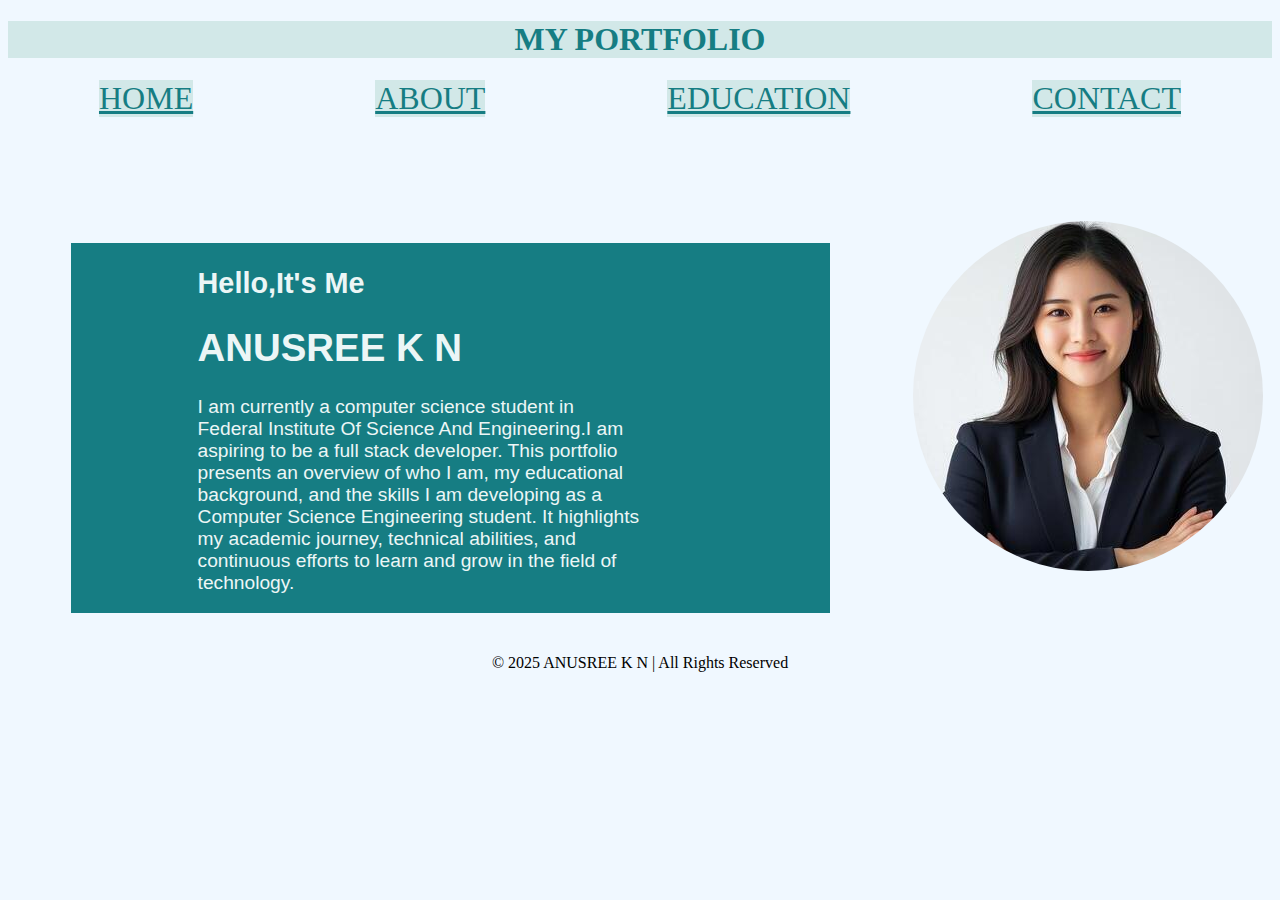
<file: index.html>
<!DOCTYPE html>
<html lang="en">
<head>
    <meta charset="UTF-8">
    <meta name="viewport" content="width=device-width, initial-scale=1.0">
    <title>Document</title>
    <link rel="stylesheet" href="style.css">
</head>
<body>
    <h1 class="h">MY PORTFOLIO</h1>
    <nav>
        <a  class=h href="index.html">HOME</a>
        <a  class=h href="about.html">ABOUT</a>
        <a class=h href="education.html">EDUCATION</a>
        <a class="h" href="contact.html">CONTACT</a>
    </nav>
    <div class="container">
        <div class="text">
            <h2>Hello,It's Me</h2>
            <h1>ANUSREE K N</h1>
            <P class="i">I am currently a computer science student in Federal Institute Of Science And Engineering.I am aspiring to be a full stack developer.
                This portfolio presents an overview of who I am, my educational background, and the skills I am developing as a Computer Science Engineering student. It highlights my academic journey, technical 
                abilities, and continuous efforts to learn and grow in the field of technology.
            </P>
          
        </div>
        <img src="./photo.jpeg">
    </div>
   
    <footer> <p>&copy; 2025 ANUSREE K N | All Rights Reserved</p></footer>

</body>

</html>
</file>
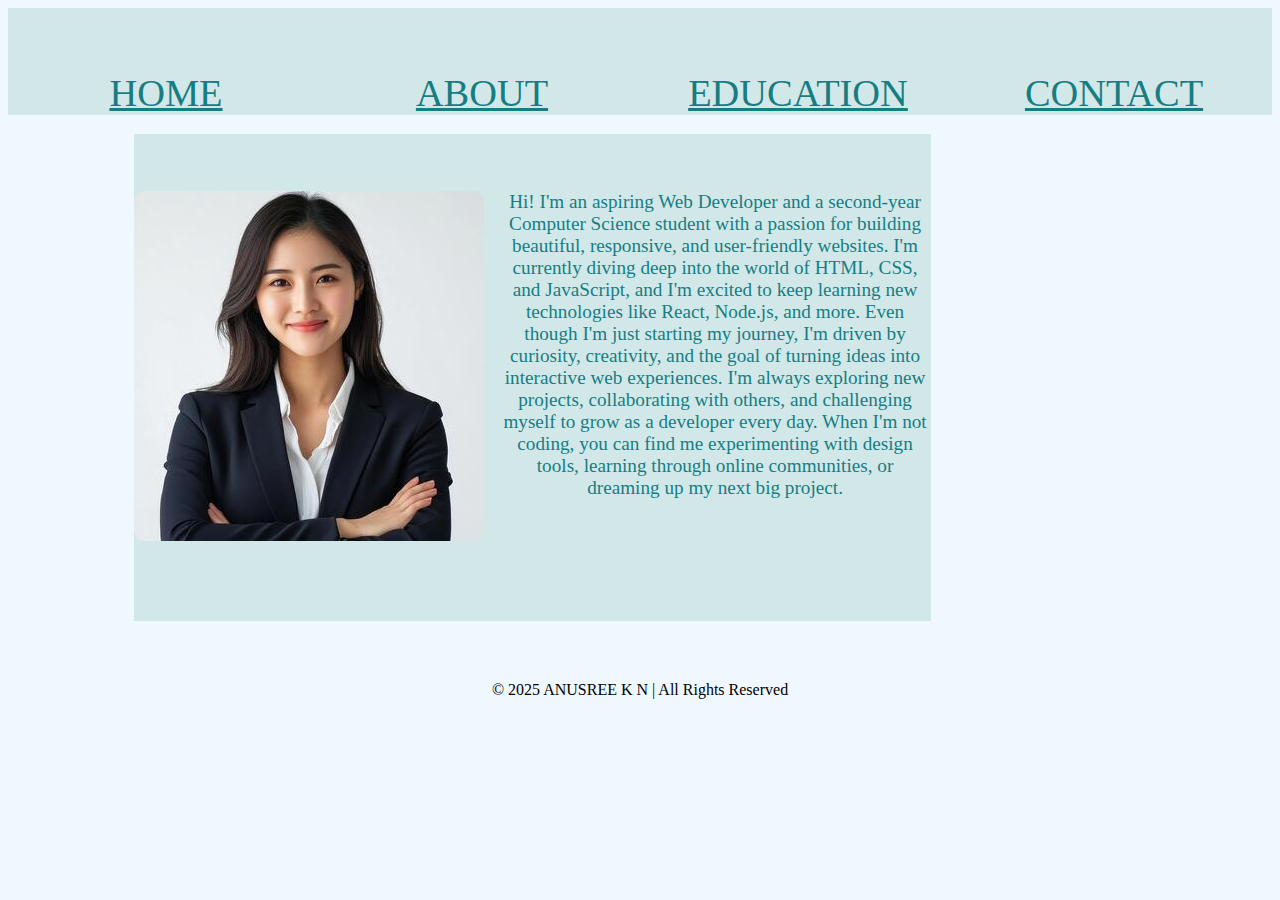
<file: about.html>
<!DOCTYPE html>
<html lang="en">
<head>
    <meta charset="UTF-8">
    <meta name="viewport" content="width=device-width, initial-scale=1.0">
    <title>Document</title>
     <link rel="stylesheet" href="style1.css">
</head>
<body>
     <nav>
         <a  class=h href="index.html">HOME</a>
        <a  class=h href="about.html">ABOUT</a>
        <a class=h href="education.html">EDUCATION</a>
        <a class="h" href="contact.html">CONTACT</a>
    </nav>
    <div class="container" >
       
<p class="h" >
        <img src="./photo.jpeg" class="image">
    
    Hi! I'm an aspiring Web Developer and a second-year Computer Science student with a passion for building beautiful, responsive, and user-friendly websites. I'm currently diving deep into the world of HTML, CSS, and JavaScript, and I'm excited to keep learning new technologies like React, Node.js, and more. Even though I'm just starting my journey, I'm driven by curiosity, creativity, and the goal of turning ideas into interactive web experiences. I'm always exploring new projects, collaborating with others, and challenging myself to grow as a developer every day. When I'm not coding, you can find me experimenting with design tools, learning through online communities, or dreaming up my next big project.

    </p>
    </div>
 
    <footer> <p>&copy; 2025 ANUSREE K N | All Rights Reserved</p></footer>
    
    
</body>

</html>
</file>
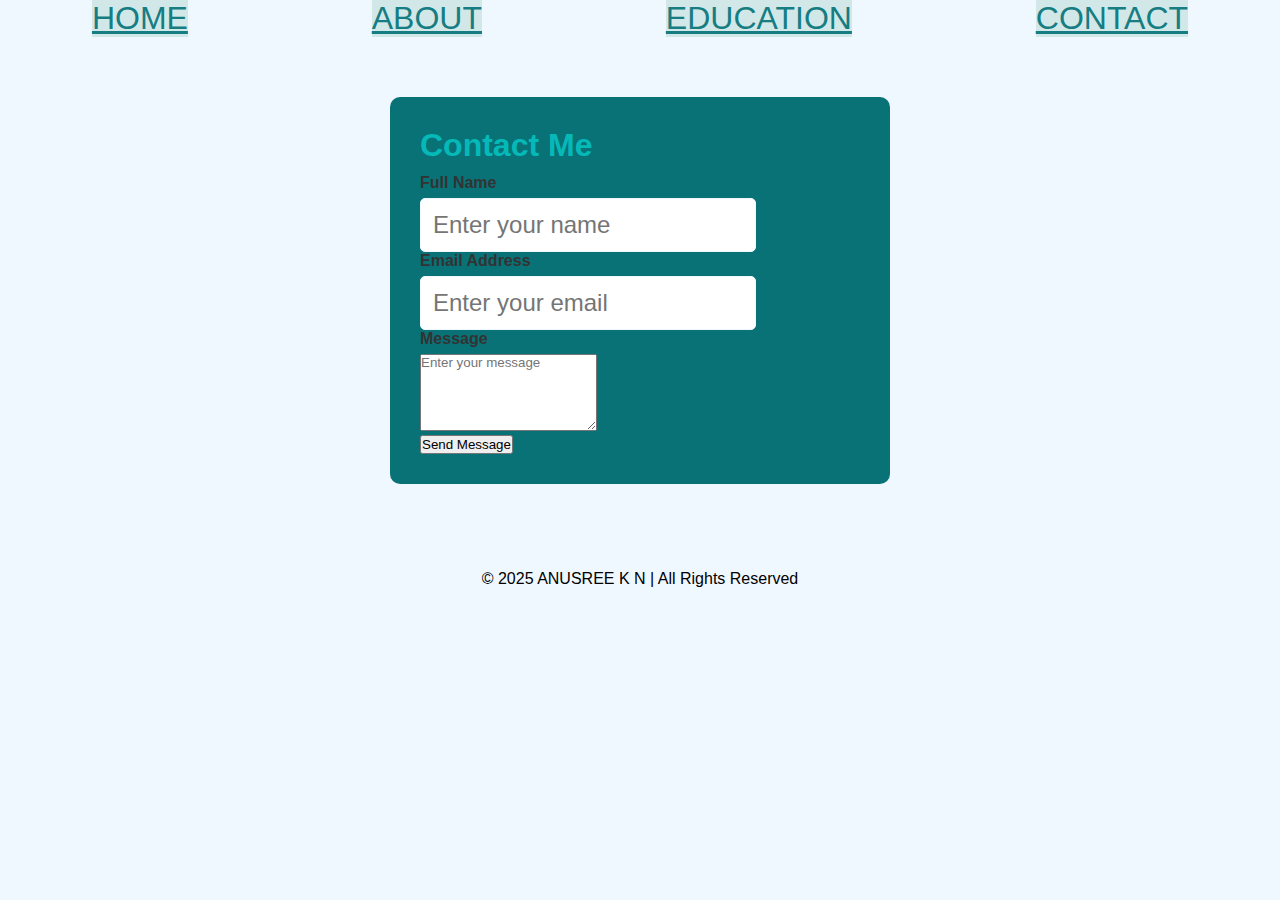
<file: contact.html>
<!DOCTYPE html>
<html lang="en">
<head>
    <meta charset="UTF-8">
    <meta name="viewport" content="width=device-width, initial-scale=1.0">
    <title>Document</title>
    <link rel="stylesheet " href="style4.css">
</head>
<body>
       <nav>
         <a  class=h href="index.html">HOME</a>
        <a  class=h href="about.html">ABOUT</a>
        <a class=h href="education.html">EDUCATION</a>
        <a class="h" href="contact.html">CONTACT</a>
    </nav>
     <section class="contact-section">
        <h1>Contact Me</h1>
        

        <form class="contact-form">
            <div class="form-group">
                <label for="name">Full Name</label>
                <input type="text" id="name" placeholder="Enter your name" required>
            </div>

            <div class="form-group">
                <label for="email">Email Address</label>
                <input type="email" id="email" placeholder="Enter your email" required>
            </div>

            <div class="form-group">
                <label for="message">Message</label>
                <textarea id="message" rows="5" placeholder="Enter your message" required></textarea>
            </div>

            <button type="submit">Send Message</button>
        </form>
    </section>
    
    <footer> <p>&copy; 2025 ANUSREE K N | All Rights Reserved</p></footer>


</body>

</html>
</file>
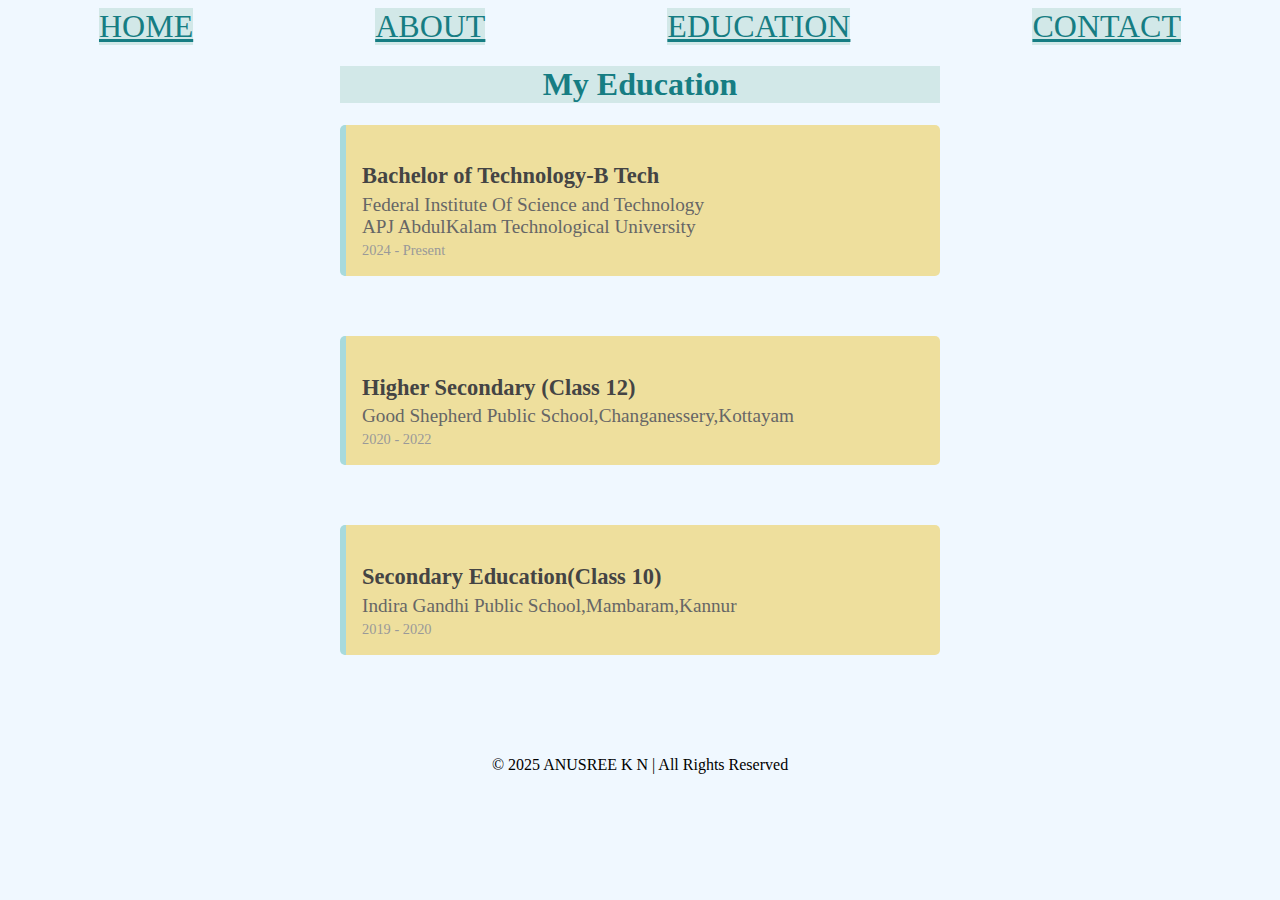
<file: education.html>
<!DOCTYPE html>
<html lang="en">
<head>
    <meta charset="UTF-8">
    <meta name="viewport" content="width=device-width, initial-scale=1.0">
    <title>Document</title>
    <link rel="stylesheet" href="style2.css">
</head>
<body>
    <nav>
       <a  class=h href="portfolio.html">HOME</a>
        <a  class=h href="about.html">ABOUT</a>
        <a class=h href="education.html">EDUCATION</a>
       
        <a class="h" href="contact.html">CONTACT</a>
    </nav>
    <div class="container">
    <h1 class="h">My Education</h1>

    <div class="qualification">
      <h3>Bachelor of Technology-B Tech</h3>
      <p>Federal Institute Of Science and Technology</p>
      <p>APJ AbdulKalam Technological University</p>
      <span>2024 - Present</span>
    </div>

    <div class="qualification">
      <h3>Higher Secondary (Class 12)</h3>
      <p>Good Shepherd Public School,Changanessery,Kottayam</p>
      <span>2020 - 2022</span>
    </div>

    <div class="qualification">
      <h3>Secondary Education(Class 10)</h3>
      <p>Indira Gandhi Public School,Mambaram,Kannur</p>
      <span>2019 - 2020</span>
    </div>
  </div>
  
    <footer> <p>&copy; 2025 ANUSREE K N | All Rights Reserved</p></footer>
</body>
</html>
</file>
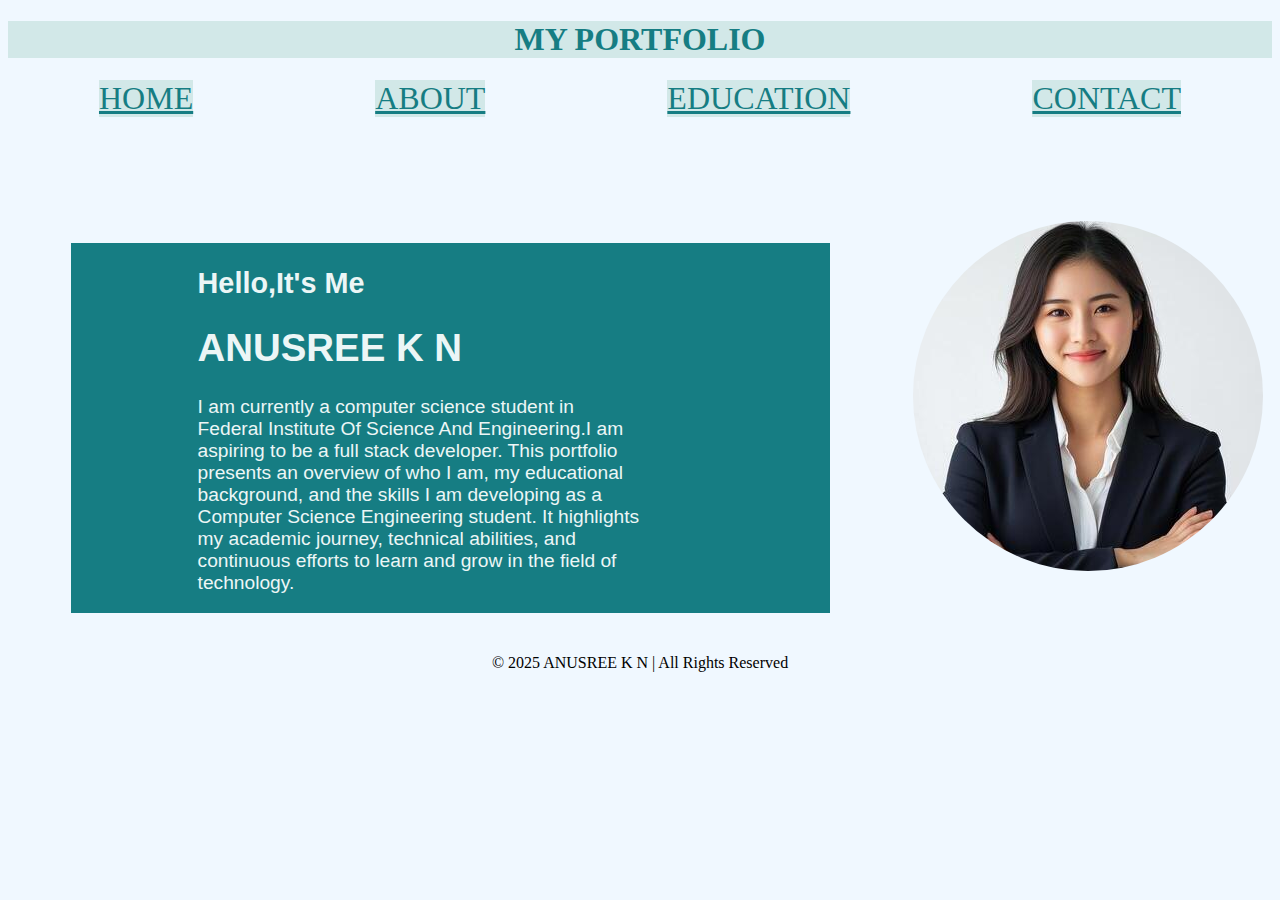
<file: portfolio.html>
<!DOCTYPE html>
<html lang="en">
<head>
    <meta charset="UTF-8">
    <meta name="viewport" content="width=device-width, initial-scale=1.0">
    <title>Document</title>
    <link rel="stylesheet" href="style.css">
</head>
<body>
    <h1 class="h">MY PORTFOLIO</h1>
    <nav>
        <a  class=h href="portfolio.html">HOME</a>
        <a  class=h href="about.html">ABOUT</a>
        <a class=h href="education.html">EDUCATION</a>
        <a class="h" href="contact.html">CONTACT</a>
    </nav>
    <div class="container">
        <div class="text">
            <h2>Hello,It's Me</h2>
            <h1>ANUSREE K N</h1>
            <P class="i">I am currently a computer science student in Federal Institute Of Science And Engineering.I am aspiring to be a full stack developer.
                This portfolio presents an overview of who I am, my educational background, and the skills I am developing as a Computer Science Engineering student. It highlights my academic journey, technical 
                abilities, and continuous efforts to learn and grow in the field of technology.
            </P>
          
        </div>
        <img src="./photo.jpeg">
    </div>
   
    <footer> <p>&copy; 2025 ANUSREE K N | All Rights Reserved</p></footer>

</body>
</html>
</file>
<file: style.css>
body{
    background-color: aliceblue;
}
.h{
    color: rgb(22, 125, 131);
    text-align: center;
    background-color: #d2e8e8;
}
nav{
    display: flex;
    justify-content: space-around;
    text-align: left;
    align-items: flex-end;
    font-size:xx-large;
}
.container{
    display:flex;
    align-items: center;
    gap: 20px;
    
}
img{
    width: 350px;
 height: 350px;
    margin-top: 5%;
    margin-left: 5%;
    border-radius: 70%;
    object-fit: cover;
 
}
.text{
    width: 50%;
    margin-top: 10%;
    background-color:rgb(22, 125, 131);
    justify-content: space-around;
    font-size: larger;
    font-family:'Segoe UI', Tahoma, Geneva, Verdana, sans-serif;
    padding-left: 10%;
    color: rgb(236, 246, 246);
    margin-left: 5%;
    object-fit: cover;
    
}
.i
{
   
  width: 70%;
}
footer{
    text-align: center;
   padding-top: 2%;
}
</file>
<file: style1.css>
body{
    background-color: aliceblue;
}
.h{
    color: rgb(22, 125, 131);
    text-align: center;
    background-color: #d2e8e8;
}
nav{
    display: flex;
    justify-content: space-around;
    text-align: left;
    align-items: flex-end;
    font-size:xx-large;
}
.container{
    display:flex;
    align-items: center;
    gap: 20px;
       margin-left: 10%;
}
.h{
    
    width: 70%;
    height: 70%;
    padding-top: 5%;
    font-size: larger;
}
.image{
    width:350px;
    height: 350px;
    border-radius: 50%;
    object-fit: cover;
    float: left;
    margin: 0 15px 10px 0;
    border-radius: 10px;
    margin-bottom: 10%;
}
footer{
    text-align: center;
   padding-top: 2%;
}
</file>
<file: style4.css>
* {
    margin: 0;
    padding: 0;
    box-sizing: border-box;
    font-family: Arial, sans-serif;
}
body{
    background-color: aliceblue;
}
.h{
    color: rgb(22, 125, 131);
    text-align: center;
    background-color: #d2e8e8;
}
nav{
    display: flex;
    justify-content: space-around;
    text-align: left;
    align-items: flex-end;
    font-size:xx-large;
}
  .contact-section {
    width: 100%;
    max-width: 500px;
    margin: 60px auto;
    background-color:  rgb(8, 114, 119);
    padding: 30px;
    border-radius: 10px;
    
}
  .contact-section h1{
    margin-bottom: 10px;
    color: #05b9b9;
  }
  .
.form-group {
    margin-bottom: 18px;
}

.form-group label {
    display: block;
    margin-bottom: 6px;
    color: #333;
    font-weight: bold;
}

.contact-section input,
.contact-section section textarea {
  padding: 12px;
  border: 1px solid  aliceblue;
  border-radius: 5px;
  font-size: x-large;
  align-items: center;
}

.contact button {
  padding: 12px;
  background-color: #007bff;
  color: white;
  border-radius: 5px;
  cursor: pointer;
  align-items: center;
}
footer{
    text-align: center;
   padding-top: 2%;
}
</file>
<file: style2.css>
body{
    background-color: aliceblue;
}
.h{
    color: rgb(22, 125, 131);
    text-align: center;
    background-color: #d2e8e8;
}
nav{
    display: flex;
    justify-content: space-around;
    text-align: left;
    align-items: flex-end;
    font-size:xx-large;
}
  
  .container {
    max-width: 600px;
    margin: 0 auto;
  }
  
  h2 {
    text-align: center;
    margin-bottom: 2rem;
    color: #355c7d;
  }
  
  .qualification {
    background-color: #eedf9d;
    border-left: 6px solid #a8dadc;
    padding: 1rem;
    margin-bottom: 10%;
    border-radius: 5px;
    font-size: larger;
  }
  
  .qualification h3 {
    margin-bottom: 0.3rem;
    color: #444;
  }
  
  .qualification p {
    margin: 0;
    color: #666;
  }
  
  .qualification span {
    font-size: 0.9rem;
    color: #999;
  }
  footer{
    text-align: center;
   padding-top: 2%;
}
</file>
